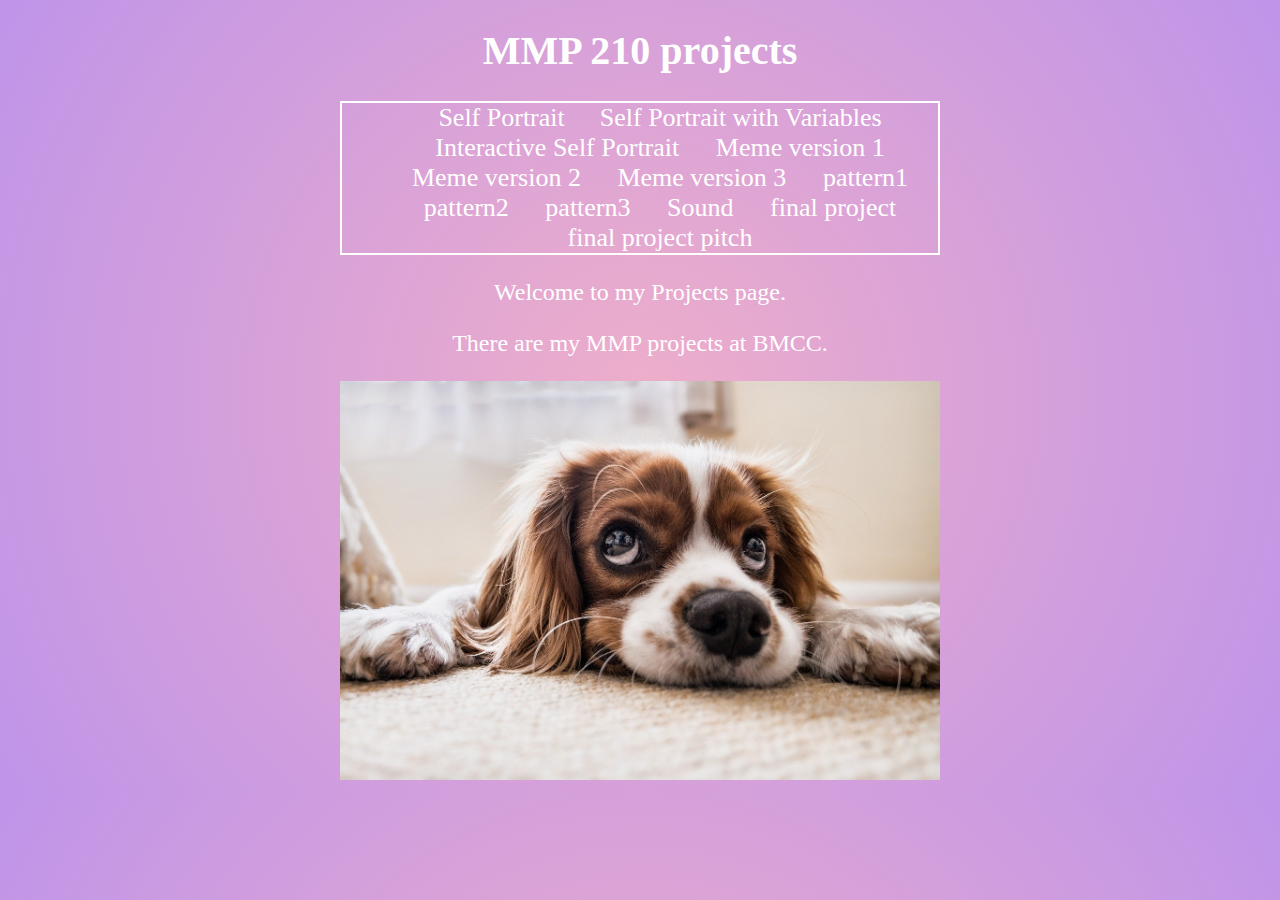
<file: index.html>
<!doctype html>
<html>
<head>
		<title>MMP 210</title>
		<meta charset="utf-8">
		<link rel="stylesheet" type="text/css" href="style.css">
</head>
<body>
		<div id="container"> 
		<h1>MMP 210 projects</h1>
		<ul>
			<li class="link" > <a href="self_portrait">Self Portrait</a></li>
			<li class="link"><a href="variables">Self Portrait with Variables</a></li>
			<li class="link"><a href="interactive"> Interactive Self Portrait </a></li>

			<li class="link"><a href="meme1"> Meme version 1 </a></li>
			<li class="link"><a href="meme2"> Meme version 2 </a></li>
			<li class="link"><a href="meme3"> Meme version 3 </a></li>

			<li class="link"><a href="pattern1"> pattern1 </a></li>
			<li class="link"><a href="pattern2"> pattern2 </a></li>
			<li class="link"><a href="pattern3"> pattern3 </a></li>

			<li class="link"><a href="sound"> Sound </a></li>
			<li class="link"><a href="final project"> final project </a></li>
			<li class="link"><a href="final project pitch"> final project pitch </a></li>

		</ul>
		
		<p> Welcome to my Projects page.</p>
		<p> There are my MMP projects at BMCC.</p>
		<img src="dog.jpg">
	</div>
</body>
</html>
</file>
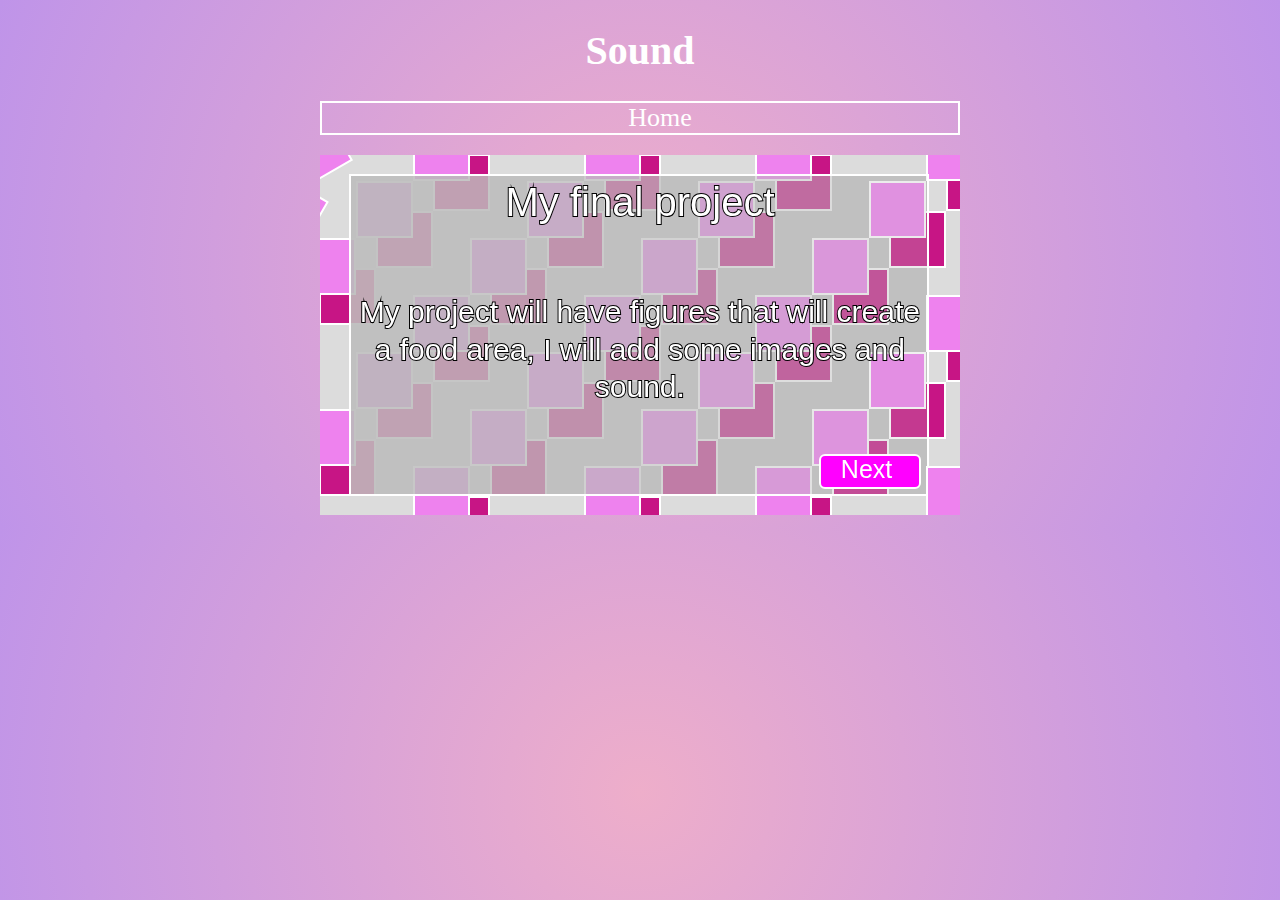
<file: final project pitch/index.html>
<!doctype html>
<html>
<head>
		<title>final project pitch</title>
		<meta charset="utf-8">
		<link rel="stylesheet" type="text/css" href="style.css">
</head>
<body>
		<div id="container"> 
		<h1>Sound</h1>
		<ul>
			<li><a href="../">Home</a></li>
		</ul>
 		
 		
		
	</div>

<div id="sketch"></div>

	<script src="p5.min.js"></script>
	
	<script src="sketch.js"></script>
</body>
</html>
</file>
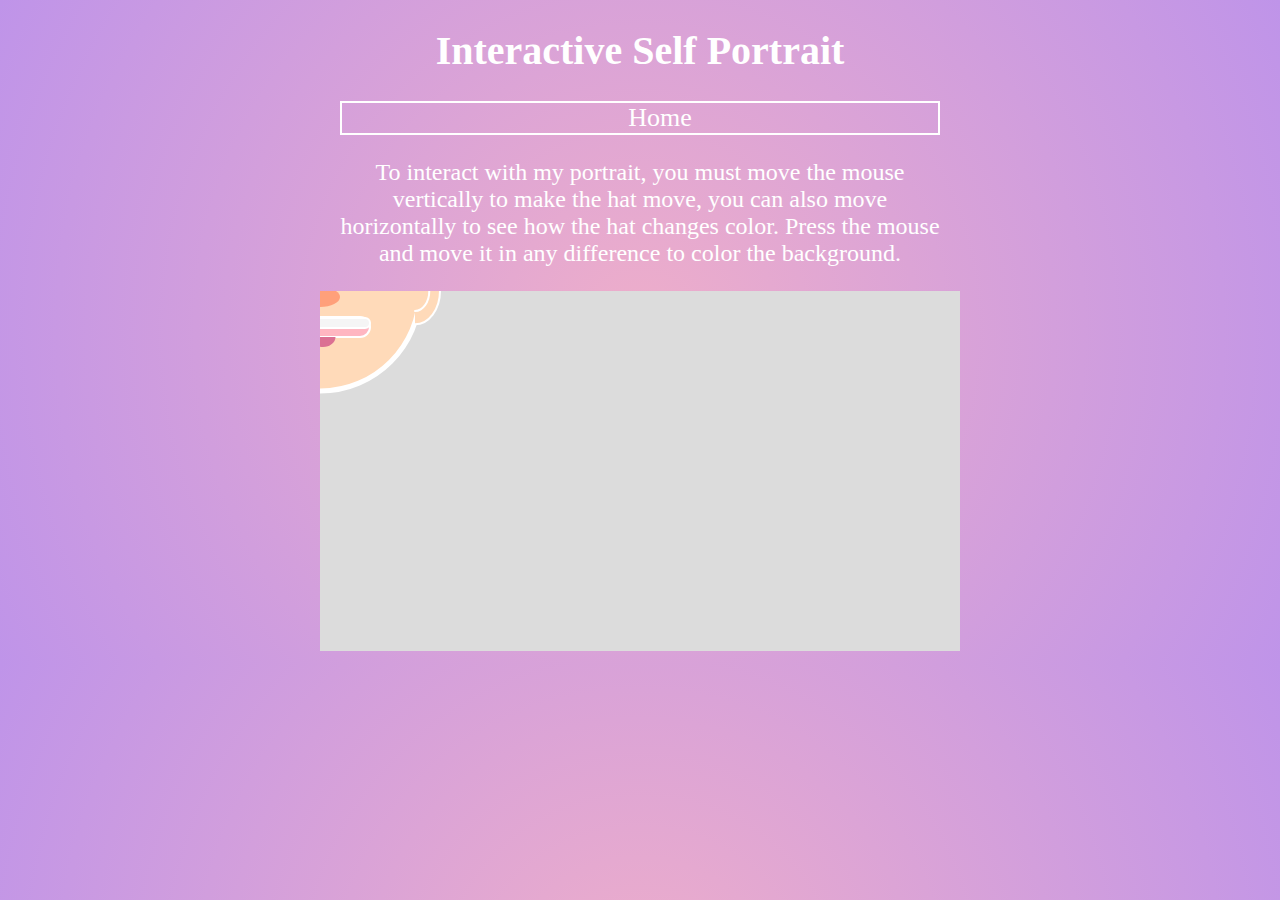
<file: interactive/index.html>
<!doctype html>
<html>
<head>
		<title>Interactive Self Portrait</title>
		<meta charset="utf-8">
		<link rel="stylesheet" type="text/css" href="style.css">
</head>
<body>
		<div id="container"> 
		<h1> Interactive Self Portrait</h1>
		<ul>
			<li><a href="../">Home</a></li>
		</ul>

		<p>To interact with my portrait, you must move the mouse vertically to make the hat move, you can also move horizontally to see how the hat changes color. Press the mouse and move it in any difference to color the background.</p>
	</div>
	<script src="p5.min.js"></script>
	<script src="sketch.js"></script>
</body>
</html>
</file>
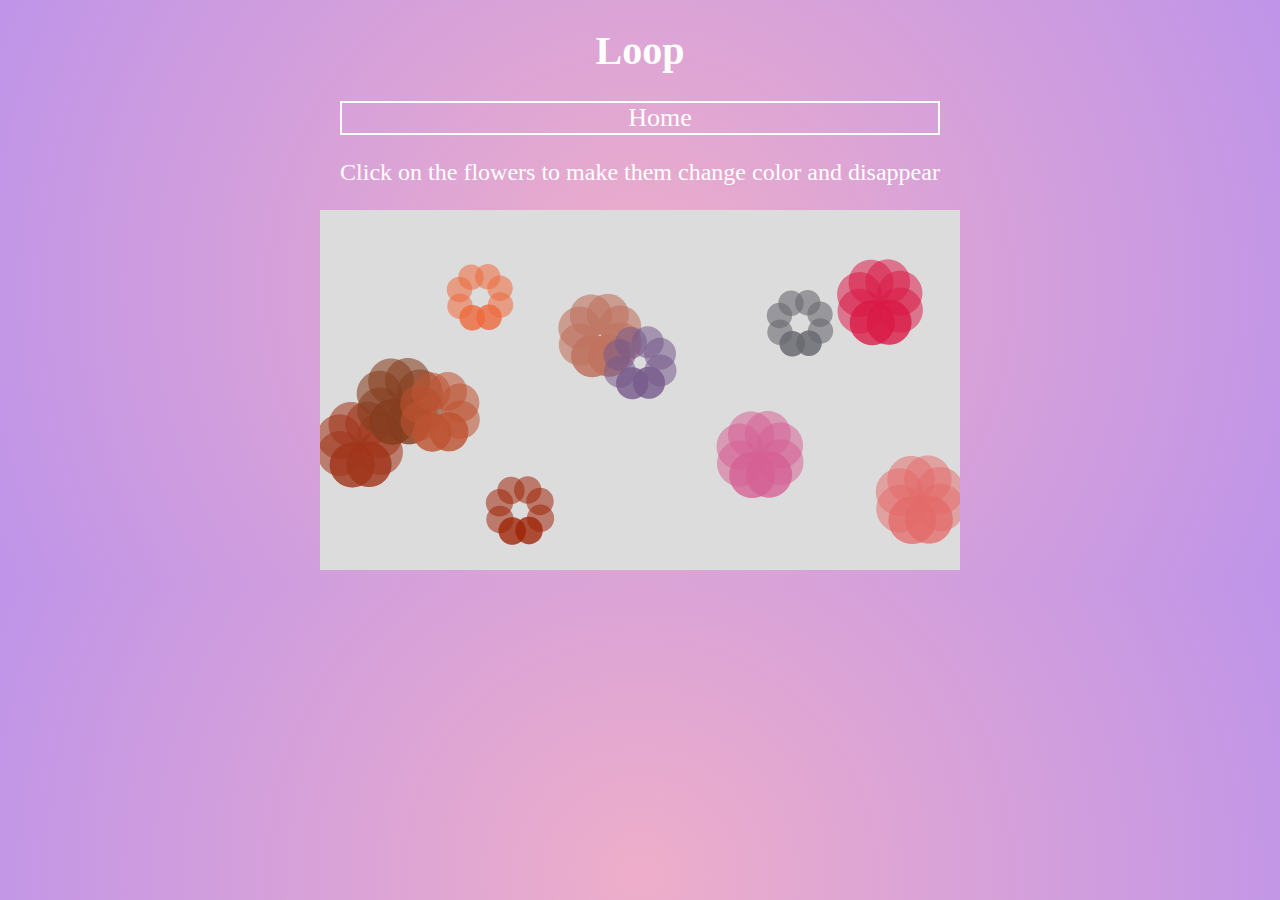
<file: loop/index.html>
<!doctype html>
<html>
<head>
		<title>Loop</title>
		<meta charset="utf-8">
		<link rel="stylesheet" type="text/css" href="style.css">
</head>
<body>
		<div id="container"> 
		<h1> Loop</h1>
		<ul>
			<li><a href="../">Home</a></li>
		</ul>
 		
 		<p>Click on the flowers to make them change color and disappear</p>
		
	</div>
	<script src="p5.min.js"></script>
	<script src="sketch.js"></script>
</body>
</html>
</file>
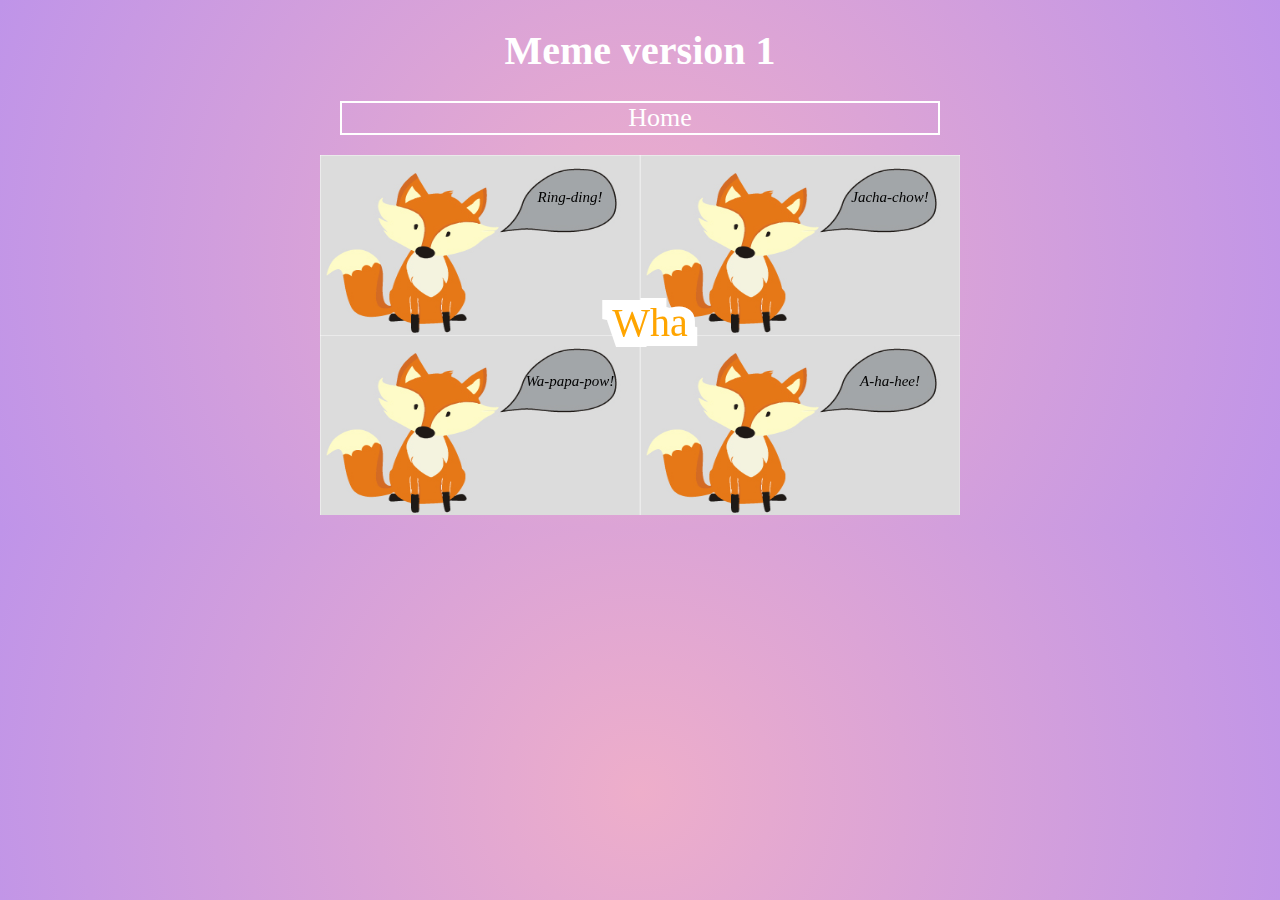
<file: meme1/index.html>
<!doctype html>
<html>
<head>
		<title>Meme version 1</title>
		<meta charset="utf-8">
		<link rel="stylesheet" type="text/css" href="style.css">
</head>
<body>
		<div id="container"> 
		<h1> Meme version 1</h1>
		<ul>
			<li><a href="../">Home</a></li>
		</ul>

		
	</div>
	<script src="p5.min.js"></script>
	<script src="sketch.js"></script>
</body>
</html>
</file>
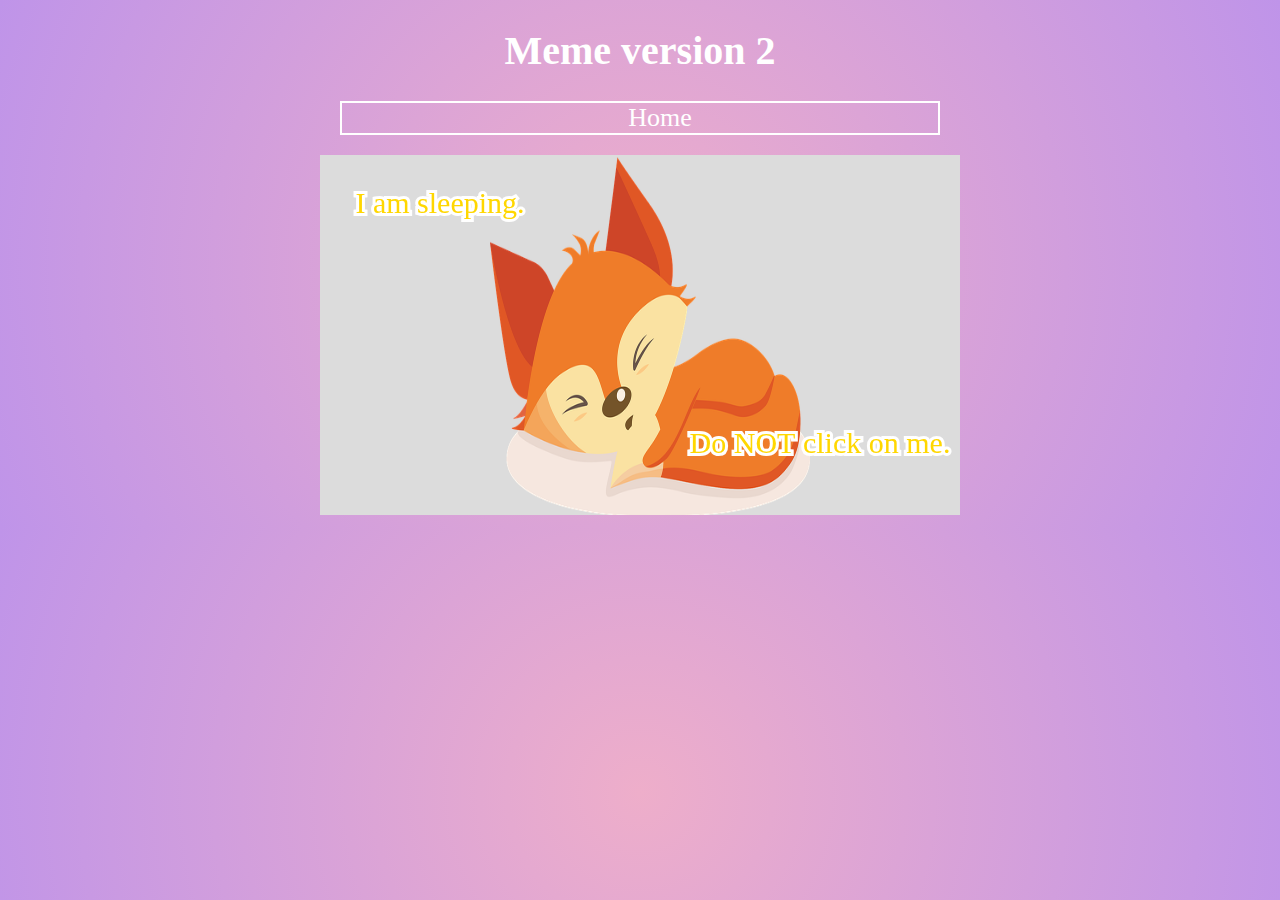
<file: meme2/index.html>
<!doctype html>
<html>
<head>
		<title>Meme version 2</title>
		<meta charset="utf-8">
		<link rel="stylesheet" type="text/css" href="style.css">
</head>
<body>
		<div id="container"> 
		<h1> Meme version 2</h1>
		<ul>
			<li><a href="../">Home</a></li>
		</ul>

		
	</div>
	<script src="p5.min.js"></script>
	<script src="sketch.js"></script>
</body>
</html>
</file>
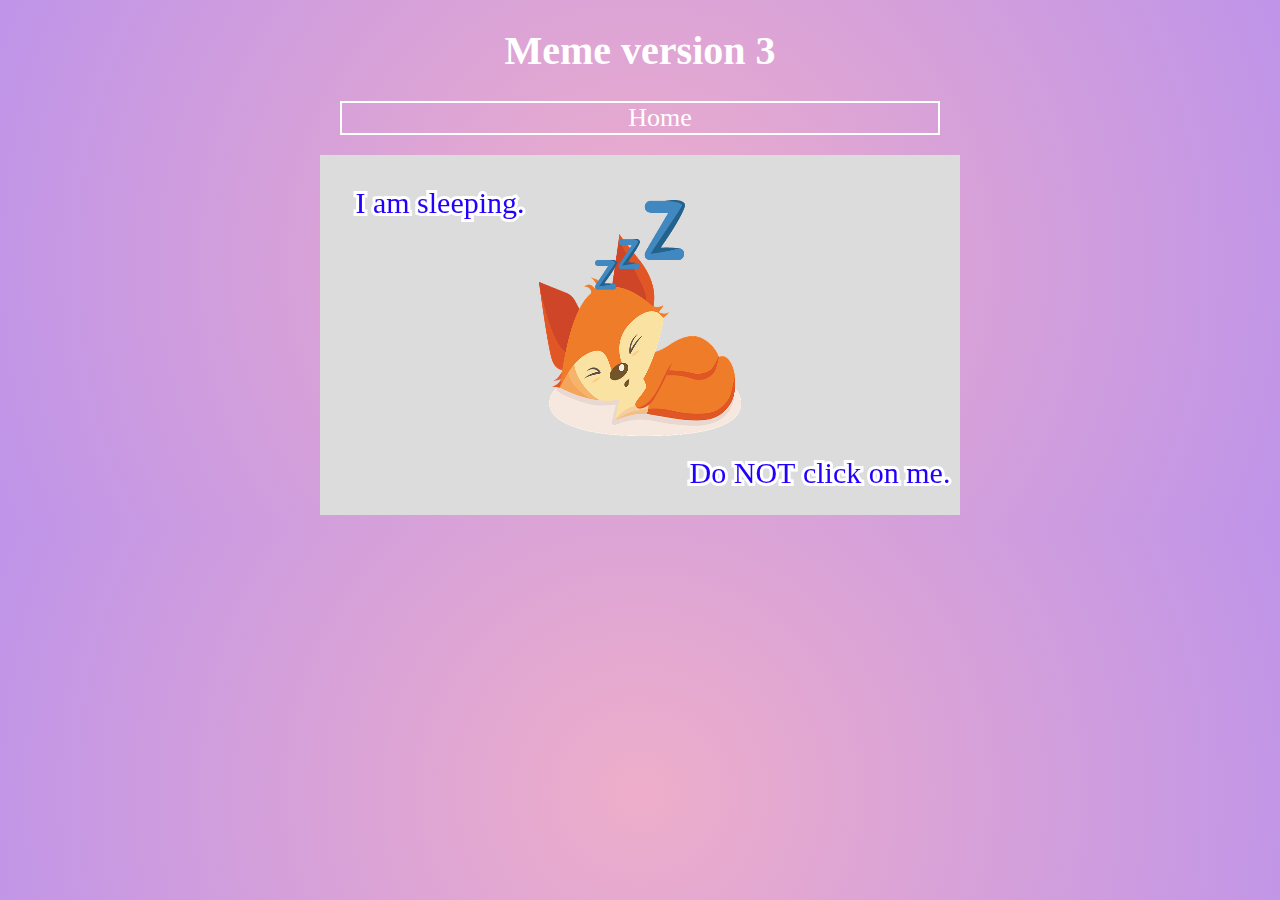
<file: meme3/index.html>
<!doctype html>
<html>
<head>
		<title>Meme version 3</title>
		<meta charset="utf-8">
		<link rel="stylesheet" type="text/css" href="style.css">
</head>
<body>
		<div id="container"> 
		<h1> Meme version 3</h1>
		<ul>
			<li><a href="../">Home</a></li>
		</ul>

		
	</div>
	<script src="p5.min.js"></script>
	<script src="sketch.js"></script>
</body>
</html>
</file>
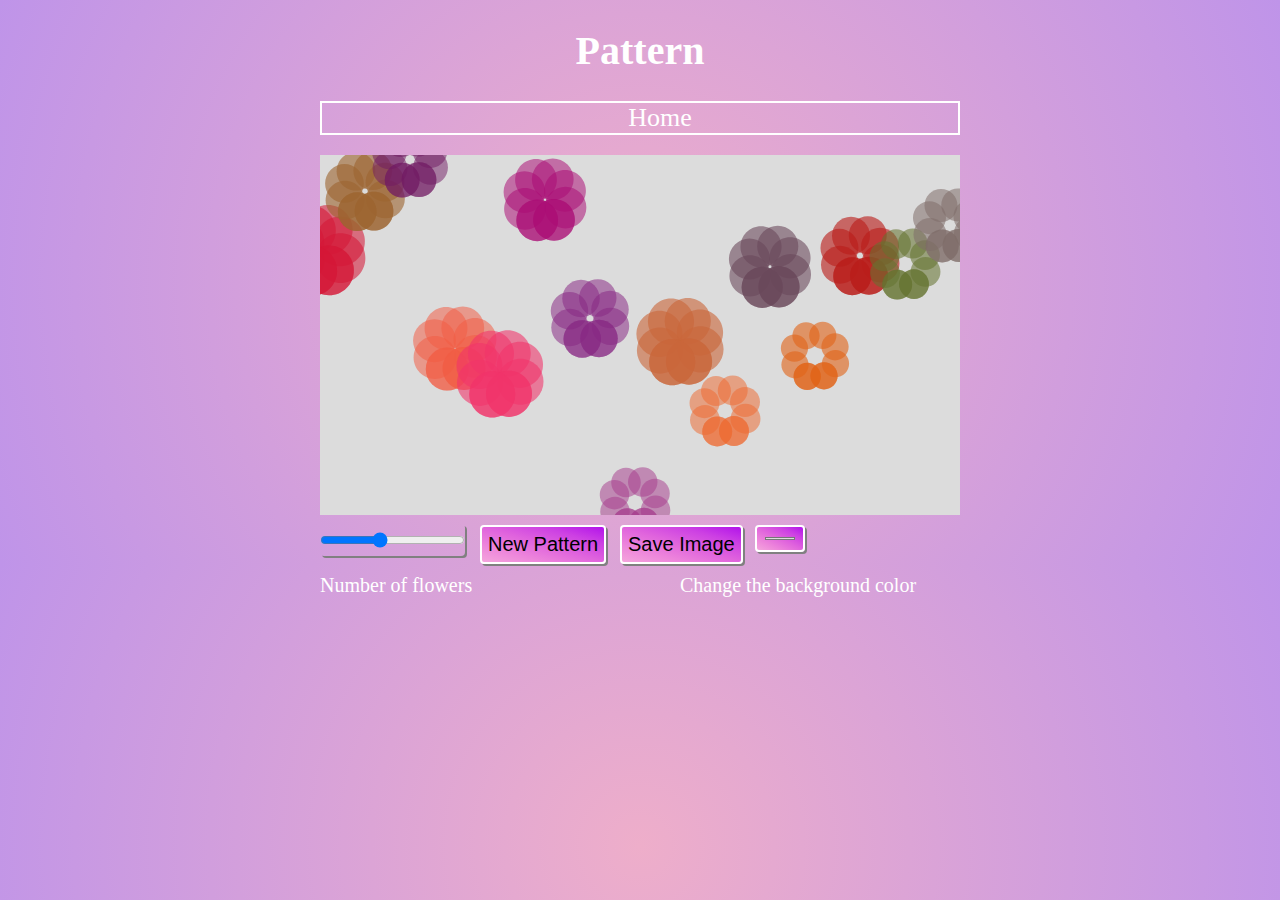
<file: pattern2/index.html>
<!doctype html>
<html>
<head>
		<title>Pattern</title>
		<meta charset="utf-8">
		<link rel="stylesheet" type="text/css" href="style.css">
</head>
<body>
		<div id="container"> 
		<h1> Pattern</h1>
		<ul>
			<li><a href="../">Home</a></li>
		</ul>
 		
 		
		
	</div>

<div id="sketch"></div>

	<script src="p5.min.js"></script>
	<script src="sketch.js"></script>
</body>
</html>
</file>
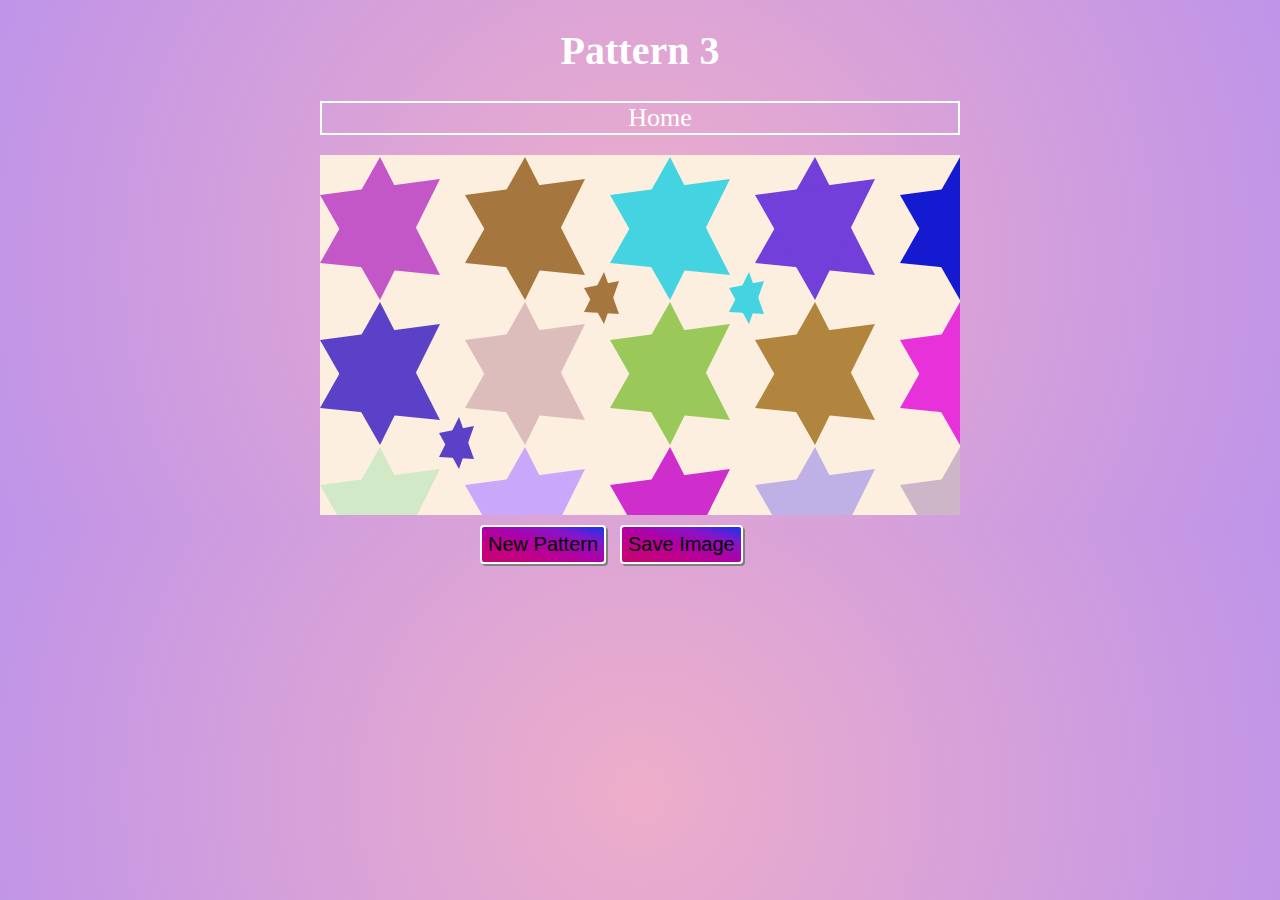
<file: pattern3/index.html>
<!doctype html>
<html>
<head>
		<title>Pattern 3</title>
		<meta charset="utf-8">
		<link rel="stylesheet" type="text/css" href="style.css">
</head>
<body>
		<div id="container"> 
		<h1> Pattern 3</h1>
		<ul>
			<li><a href="../">Home</a></li>
		</ul>
 		
 		
		
	</div>

<div id="sketch"></div>

	<script src="p5.min.js"></script>
	<script src="sketch.js"></script>
</body>
</html>
</file>
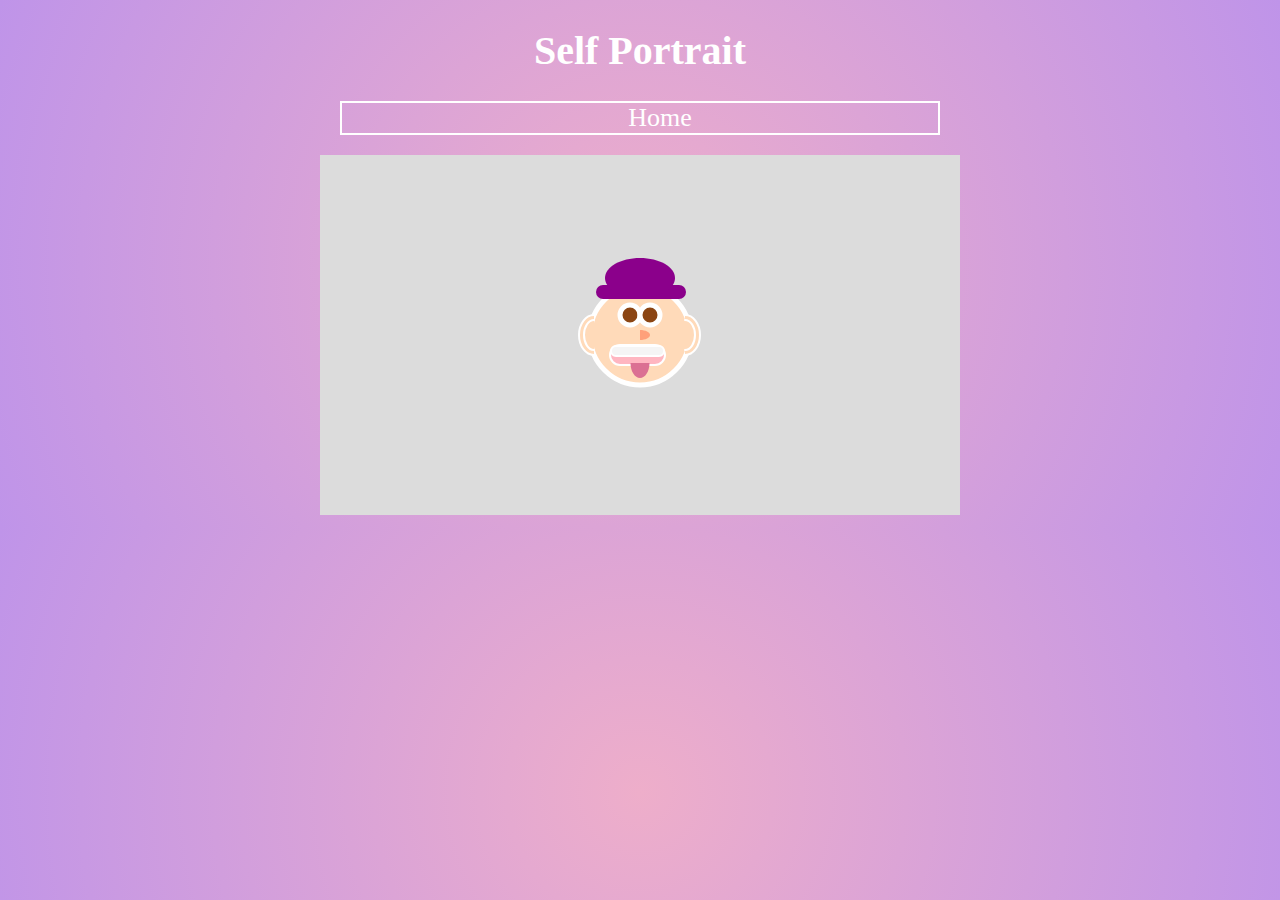
<file: self_portrait/index.html>
<!doctype html>
<html>
<head>
		<title>Self Portrait</title>
		<meta charset="utf-8">
		<link rel="stylesheet" type="text/css" href="style.css">
</head>
<body>
		<div id="container"> 
		<h1>Self Portrait</h1>
		<ul>
			<li><a href="../">Home</a></li>
		</ul>
	</div>
	<script src="p5.min.js"></script>
	<script src="sketch.js"></script>
</body>
</html>
</file>
<file: style.css>
body{
	background: rgb(238,174,202);
background: radial-gradient(circle, rgba(238,174,202,1) 0%, rgba(191,148,233,1) 100%);

	color:white;
	font-family: Times New Roman;
	font-size: 20px;

	text-align: center;
          
       
         
}
 p, a{
	font-size: 1.2em;
}
a{ text-decoration: none; 
          font-family:Times New Roman; 
          font-size:26px;
          padding-top: 30px;
          padding-bottom:20px;

    
	color: white;
	transition: color 300ms  ease-in;
}

li{display: inline;
          margin:10px 15px; }

a:hover{color: #ff0092;}

img{ max-width: 100% }

#container{
	max-width: 600px;
	margin: 0 auto;
}

.link{list-style: none;


}

ul{
	border: 2px solid white;
}
</file>
<file: final project pitch/style.css>
body{
	background: rgb(238,174,202);
background: radial-gradient(circle, rgba(238,174,202,1) 0%, rgba(191,148,233,1) 100%);

	color:white;
	font-family: Times New Roman;
	font-size: 20px;

	text-align: center;
          
       
         
}
 a{
	font-size: 1.2em;
}
a{ text-decoration: none; 
          font-family:Times New Roman; 
          font-size:26px;
          padding-top: 30px;
          padding-bottom:20px;

    
	color: white;
	transition: color 300ms  ease-in;
}

p{

	margin:2;

}

li{display: inline;
          margin:10px 15px; }

a:hover{color: #ff0092;}

img{ max-width: 100% }

#container{
	max-width: 640px;
	margin: 0 auto;
}

.link{list-style: none;


}

ul{
	border: 2px solid white;
}
 
 #sketch {
	max-width: 640px;
	margin:0 auto;
	position: relative;
}



button, input {
	display: block;
	border: 2px  solid white;
	padding: 0.3em;
	cursor: pointer;
	background: linear-gradient(to right top, #f4a5dc, #ed85db, #e064dd, #cd41e3, #b212eb);
	border-radius: 4px;
	font-size: 20px;
	margin:4px 0;
	box-shadow: 2px 2px 0 gray;
	

}
</file>
<file: interactive/style.css>
body{
	background: rgb(238,174,202);
background: radial-gradient(circle, rgba(238,174,202,1) 0%, rgba(191,148,233,1) 100%);

	color:white;
	font-family: Times New Roman;
	font-size: 20px;

	text-align: center;
           
}
 p, a{
	font-size: 1.2em;
}
a{ text-decoration: none; 
          font-family:Times New Roman; 
          font-size:26px;
          padding-top: 30px;
          padding-bottom:20px;

    
	color: white;
	transition: color 300ms  ease-in;
}

li{display: inline;
          margin:10px 15px; }

a:hover{color: #ff0092;}

img{ max-width: 100% }

#container{
	max-width: 600px;
	margin: 0 auto;
}

.link{list-style: none;


}

ul{
	border: 2px solid white;
}
</file>
<file: loop/style.css>
body{
	background: rgb(238,174,202);
background: radial-gradient(circle, rgba(238,174,202,1) 0%, rgba(191,148,233,1) 100%);

	color:white;
	font-family: Times New Roman;
	font-size: 20px;

	text-align: center;
          
       
         
}
 p, a{
	font-size: 1.2em;
}
a{ text-decoration: none; 
          font-family:Times New Roman; 
          font-size:26px;
          padding-top: 30px;
          padding-bottom:20px;

    
	color: white;
	transition: color 300ms  ease-in;
}

li{display: inline;
          margin:10px 15px; }

a:hover{color: #ff0092;}

img{ max-width: 100% }

#container{
	max-width: 600px;
	margin: 0 auto;
}

.link{list-style: none;


}

ul{
	border: 2px solid white;
}
</file>
<file: meme1/style.css>
body{
	background: rgb(238,174,202);
background: radial-gradient(circle, rgba(238,174,202,1) 0%, rgba(191,148,233,1) 100%);

	color:white;
	font-family: Times New Roman;
	font-size: 20px;

	text-align: center;
          
       
         
}
 p, a{
	font-size: 1.2em;
}
a{ text-decoration: none; 
          font-family:Times New Roman; 
          font-size:26px;
          padding-top: 30px;
          padding-bottom:20px;

    
	color: white;
	transition: color 300ms  ease-in;
}

li{display: inline;
          margin:10px 15px; }

a:hover{color: #ff0092;}

img{ max-width: 100% }

#container{
	max-width: 600px;
	margin: 0 auto;
}

.link{list-style: none;


}

ul{
	border: 2px solid white;
}
</file>
<file: meme2/style.css>
body{
	background: rgb(238,174,202);
background: radial-gradient(circle, rgba(238,174,202,1) 0%, rgba(191,148,233,1) 100%);

	color:white;
	font-family: Times New Roman;
	font-size: 20px;

	text-align: center;
          
       
         
}
 p, a{
	font-size: 1.2em;
}
a{ text-decoration: none; 
          font-family:Times New Roman; 
          font-size:26px;
          padding-top: 30px;
          padding-bottom:20px;

    
	color: white;
	transition: color 300ms  ease-in;
}

li{display: inline;
          margin:10px 15px; }

a:hover{color: #ff0092;}

img{ max-width: 100% }

#container{
	max-width: 600px;
	margin: 0 auto;
}

.link{list-style: none;


}

ul{
	border: 2px solid white;
}
</file>
<file: meme3/style.css>
body{
	background: rgb(238,174,202);
background: radial-gradient(circle, rgba(238,174,202,1) 0%, rgba(191,148,233,1) 100%);

	color:white;
	font-family: Times New Roman;
	font-size: 20px;

	text-align: center;
          
       
         
}
 p, a{
	font-size: 1.2em;
}
a{ text-decoration: none; 
          font-family:Times New Roman; 
          font-size:26px;
          padding-top: 30px;
          padding-bottom:20px;

    
	color: white;
	transition: color 300ms  ease-in;
}

li{display: inline;
          margin:10px 15px; }

a:hover{color: #ff0092;}

img{ max-width: 100% }

#container{
	max-width: 600px;
	margin: 0 auto;
}

.link{list-style: none;


}

ul{
	border: 2px solid white;
}
</file>
<file: pattern2/style.css>
body{
	background: rgb(238,174,202);
background: radial-gradient(circle, rgba(238,174,202,1) 0%, rgba(191,148,233,1) 100%);

	color:white;
	font-family: Times New Roman;
	font-size: 20px;

	text-align: center;
          
       
         
}
 a{
	font-size: 1.2em;
}
a{ text-decoration: none; 
          font-family:Times New Roman; 
          font-size:26px;
          padding-top: 30px;
          padding-bottom:20px;

    
	color: white;
	transition: color 300ms  ease-in;
}

p{

	margin:2;

}

li{display: inline;
          margin:10px 15px; }

a:hover{color: #ff0092;}

img{ max-width: 100% }

#container{
	max-width: 640px;
	margin: 0 auto;
}

.link{list-style: none;


}

ul{
	border: 2px solid white;
}
 
 #sketch {
	max-width: 640px;
	margin:0 auto;
	position: relative;
}



button, input {
	display: block;
	border: 2px  solid white;
	padding: 0.3em;
	cursor: pointer;
	background: linear-gradient(to right top, #f4a5dc, #ed85db, #e064dd, #cd41e3, #b212eb);
	border-radius: 4px;
	font-size: 20px;
	margin:4px 0;
	box-shadow: 2px 2px 0 gray;
	

}
</file>
<file: pattern3/style.css>
body{
	background: rgb(238,174,202);
background: radial-gradient(circle, rgba(238,174,202,1) 0%, rgba(191,148,233,1) 100%);

	color:white;
	font-family: Times New Roman;
	font-size: 20px;

	text-align: center;
          
       
         
}
 a{
	font-size: 1.2em;
}
a{ text-decoration: none; 
          font-family:Times New Roman; 
          font-size:26px;
          padding-top: 30px;
          padding-bottom:20px;

    
	color: white;
	transition: color 300ms  ease-in;
}

p{

	margin:2;

}

li{display: inline;
          margin:10px 15px; }

a:hover{color: #ff0092;}

img{ max-width: 100% }

#container{
	max-width: 640px;
	margin: 0 auto;
}

.link{list-style: none;


}

ul{
	border: 2px solid white;
}
 
 #sketch {
	max-width: 640px;
	margin:0 auto;
	position: relative;
}



button, input {
	display: block;
	border: 2px  solid white;
	padding: 0.3em;
	cursor: pointer;
	background: linear-gradient(to right top, #c8056b, #c20086, #af00a6, #8814c9, #1238eb);
	border-radius: 4px;
	font-size: 20px;
	margin:4px 0;
	box-shadow: 2px 2px 0 gray;
	

}
</file>
<file: self_portrait/style.css>
body{
	background: rgb(238,174,202);
background: radial-gradient(circle, rgba(238,174,202,1) 0%, rgba(191,148,233,1) 100%);

	color:white;
	font-family: Times New Roman;
	font-size: 20px;

	text-align: center;
          
       
         
}
 p, a{
	font-size: 1.2em;
}
a{ text-decoration: none; 
          font-family:Times New Roman; 
          font-size:26px;
          padding-top: 30px;
          padding-bottom:20px;

    
	color: white;
	transition: color 300ms  ease-in;
}

li{display: inline;
          margin:10px 15px; }

a:hover{color: #ff0092;}

img{ max-width: 100% }

#container{
	max-width: 600px;
	margin: 0 auto;
}

.link{list-style: none;


}

ul{
	border: 2px solid white;
}
</file>
